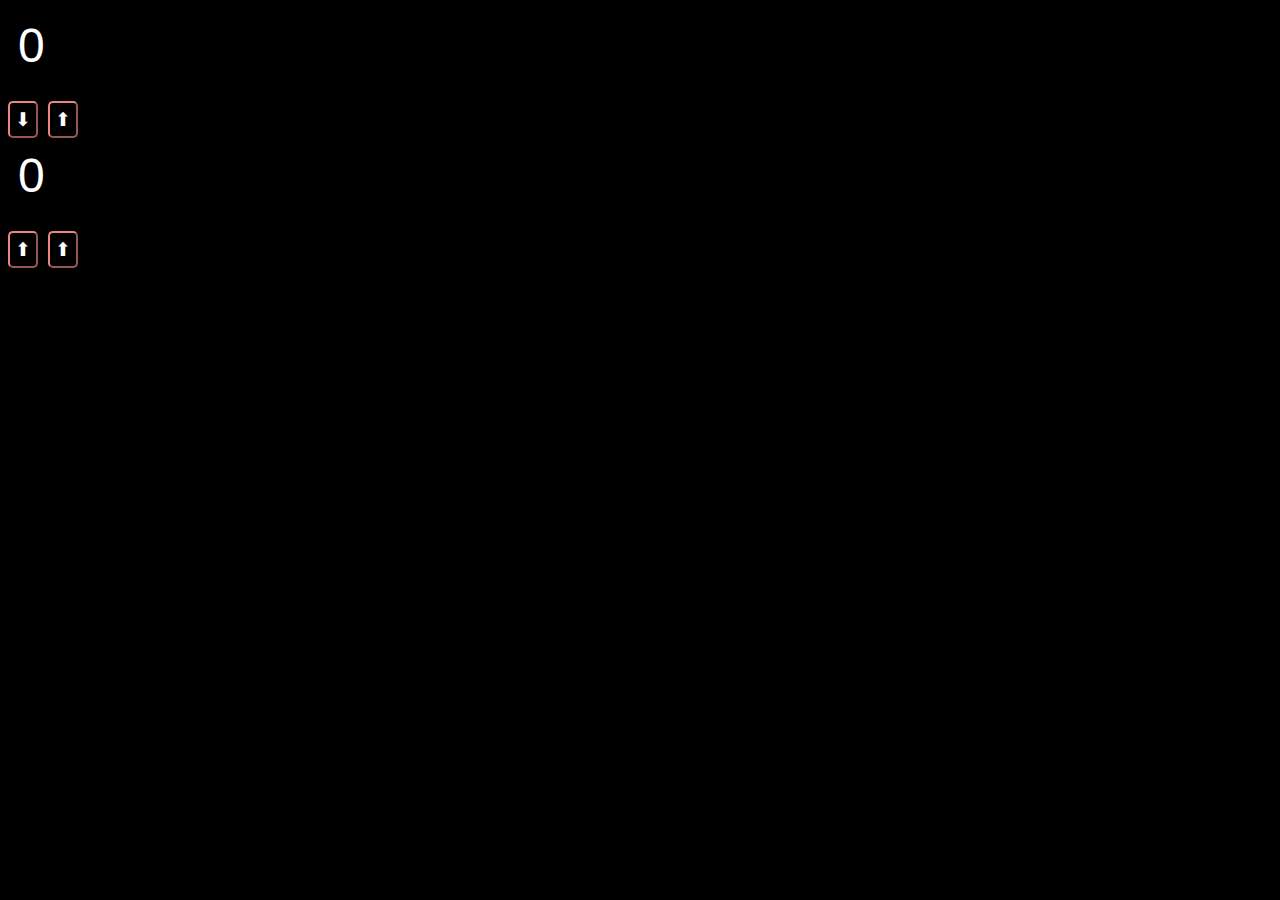
<file: index.html>
﻿<!doctype html>
<html lang="en">
<head>
    <meta charset="UTF-8">
    <meta name="viewport"
          content="width=device-width, user-scalable=no, initial-scale=1.0, maximum-scale=1.0, minimum-scale=1.0">
    <meta http-equiv="X-UA-Compatible" content="ie=edge">
    <link rel="stylesheet" href="style.css">
    <title>Index/Office</title>
</head>
<body>

<div>
    <label id="countLabel">0</label><br>
    <div id="btnContainer">
        <button id="decreaseBtn" class="buttons">⬇</button>
        <button id="increaseBtn" class="buttons">⬆</button>
    </div>
</div>

<div>
    <label id="countLabel2">0</label><br>
    <div id="btnContainer2">
        <button id="decreaseBtn2" class="buttons">⬆</button>
        <button id="increaseBtn2" class="buttons">⬆</button>
    </div>
</div>

<script src="script.js"></script>
</body>
</html>
</file>
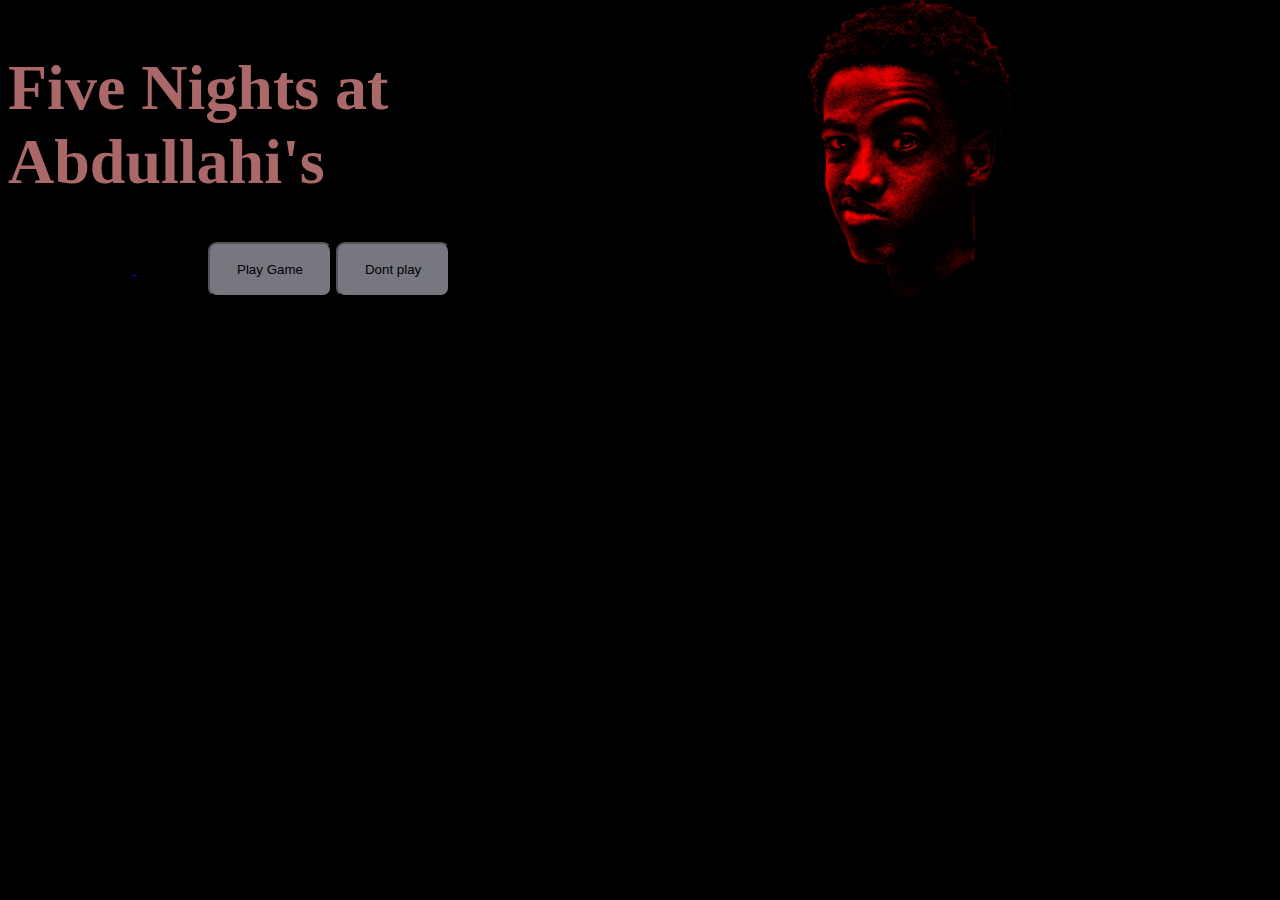
<file: diddy_room.html>
﻿<!doctype html>
<html lang="en">
<head>
    <meta charset="UTF-8">
    <meta name="viewport"
          content="width=device-width, user-scalable=no, initial-scale=1.0, maximum-scale=1.0, minimum-scale=1.0">
    <meta http-equiv="X-UA-Compatible" content="ie=edge">
    <link rel="stylesheet" href="style.css">
    <title>Start page</title>
</head>
<body class="homepage">
<div class="head">
    <h1>
        Five Nights at <br> Abdullahi's
    </h1>
    <a href="2Doors.html">
        <button>Play Game</button>
    </a>
    <a href="about:blank" >
        <button>Dont play</button>
    </a>
</div>
</body>
</html>
</file>
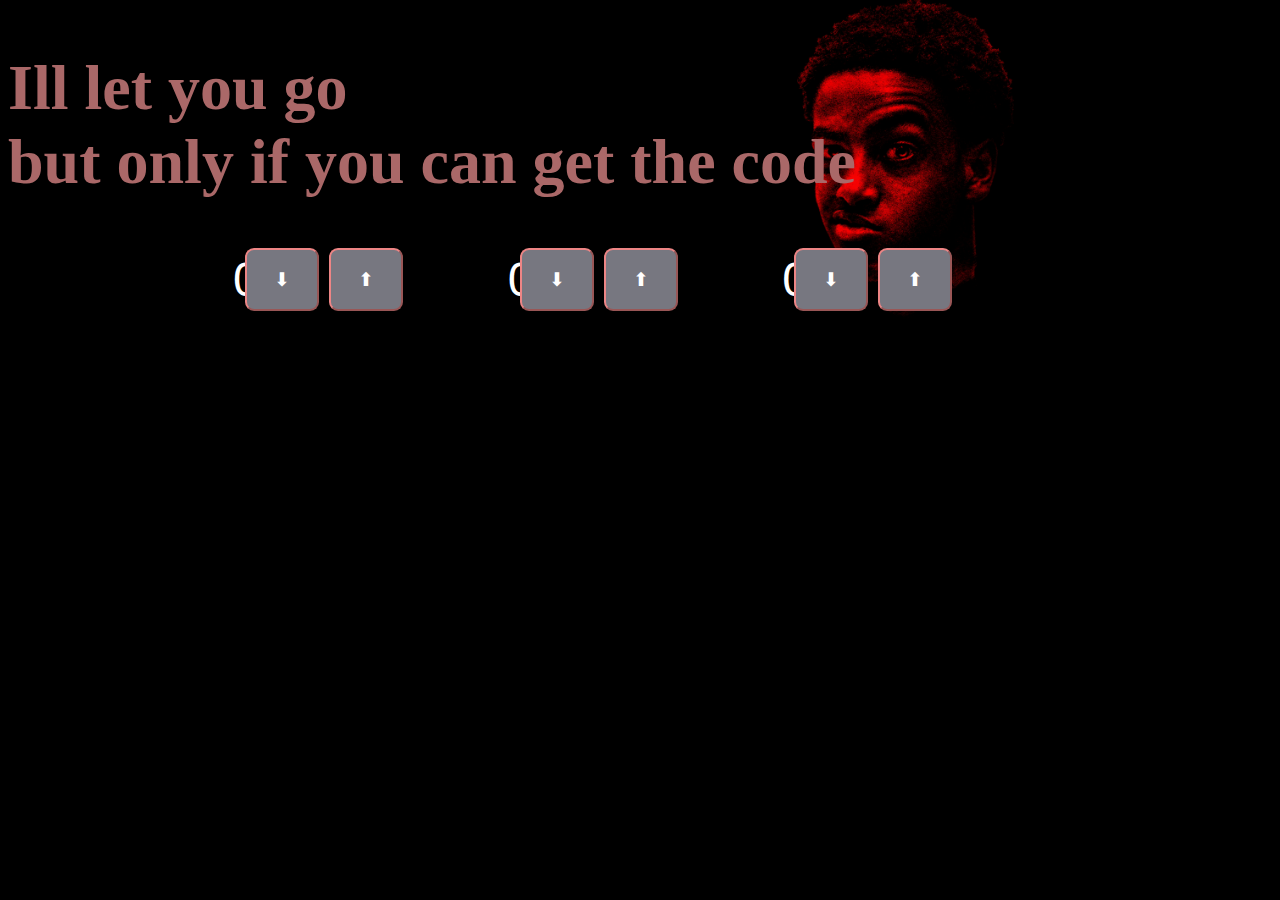
<file: key_room.html>
<!doctype html>
<html lang="en">
<head>
    <meta charset="UTF-8">
    <meta name="viewport"
          content="width=device-width, user-scalable=no, initial-scale=1.0, maximum-scale=1.0, minimum-scale=1.0">
    <meta http-equiv="X-UA-Compatible" content="ie=edge">
    <link rel="stylesheet" href="style.css">
    <title>Start page</title>
</head>
<body class="homepage">
<div class="head">
    <h1>
        Ill let you go<br> but only if you can get the code
    </h1>

    <div class="counter-container">
        <div class="counter-group">
            <div id="btnContainer">
                <button id="decreaseBtn" class="buttons">⬇</button>
                <button id="increaseBtn" class="buttons">⬆</button>
            </div>
            <label id="countLabel">0</label>
        </div>

        <div class="counter-group">
            <div id="btnContainer2">
                <button id="decreaseBtn2" class="buttons2">⬇</button>
                <button id="increaseBtn2" class="buttons2">⬆</button>
            </div>
            <label id="countLabel2">0</label>
        </div>

        <div class="counter-group">
            <div id="btnContainer3">
                <button id="decreaseBtn3" class="buttons3">⬇</button>
                <button id="increaseBtn3" class="buttons3">⬆</button>
            </div>
            <label id="countLabel3">0</label>
        </div>
    </div>

    <script src="script.js"></script>
</div>
</body>
</html>
</file>
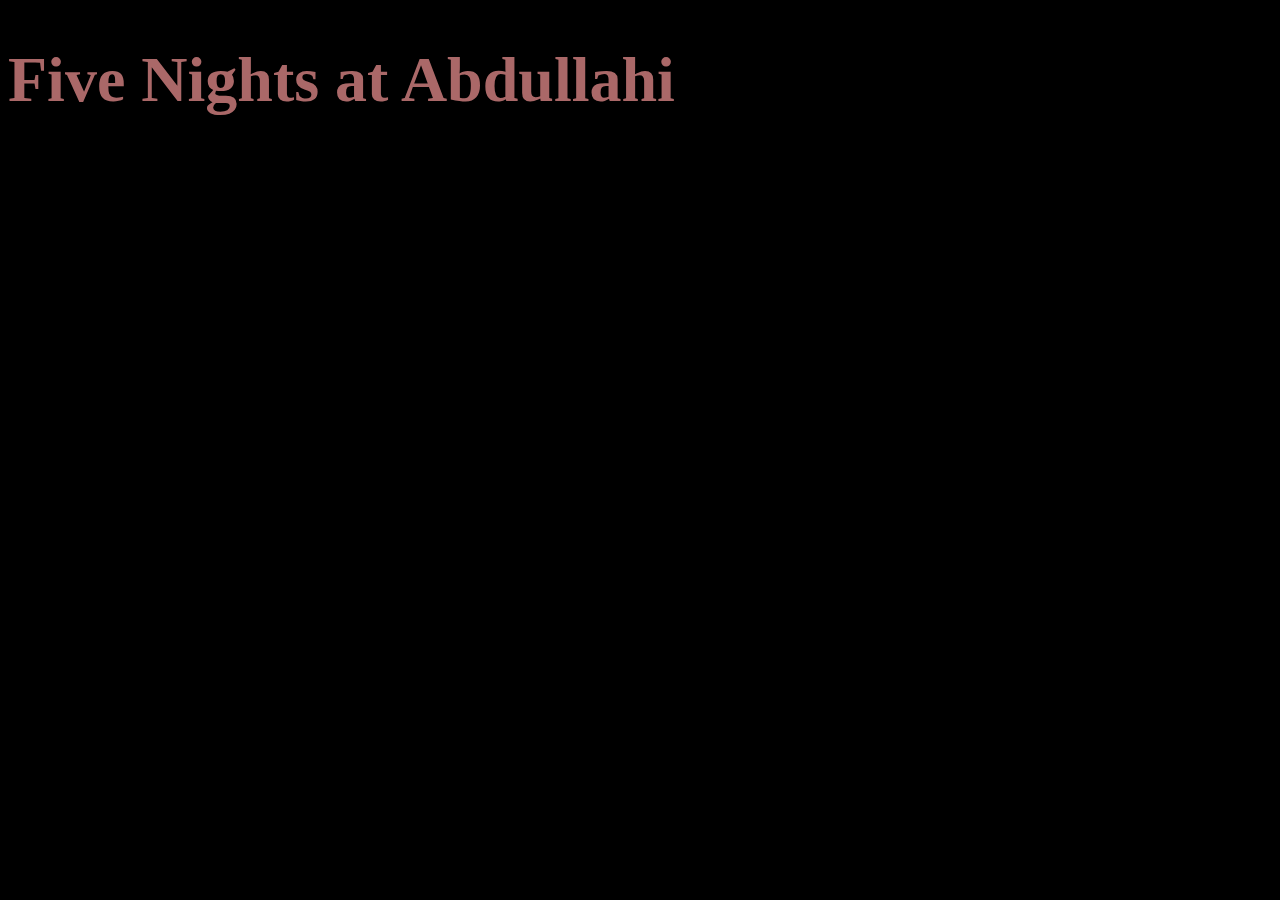
<file: Startpage.html>
﻿<!doctype html>
<html lang="en">
<head>
    <meta charset="UTF-8">
    <meta name="viewport"
          content="width=device-width, user-scalable=no, initial-scale=1.0, maximum-scale=1.0, minimum-scale=1.0">
    <meta http-equiv="X-UA-Compatible" content="ie=edge">
    <link rel="stylesheet" href="style.css">
    <title>Start page</title>
</head>
<body>
<div class="head">
    <h1>
        Five Nights at Abdullahi
    </h1>
</div>
</body>
</html>
</file>
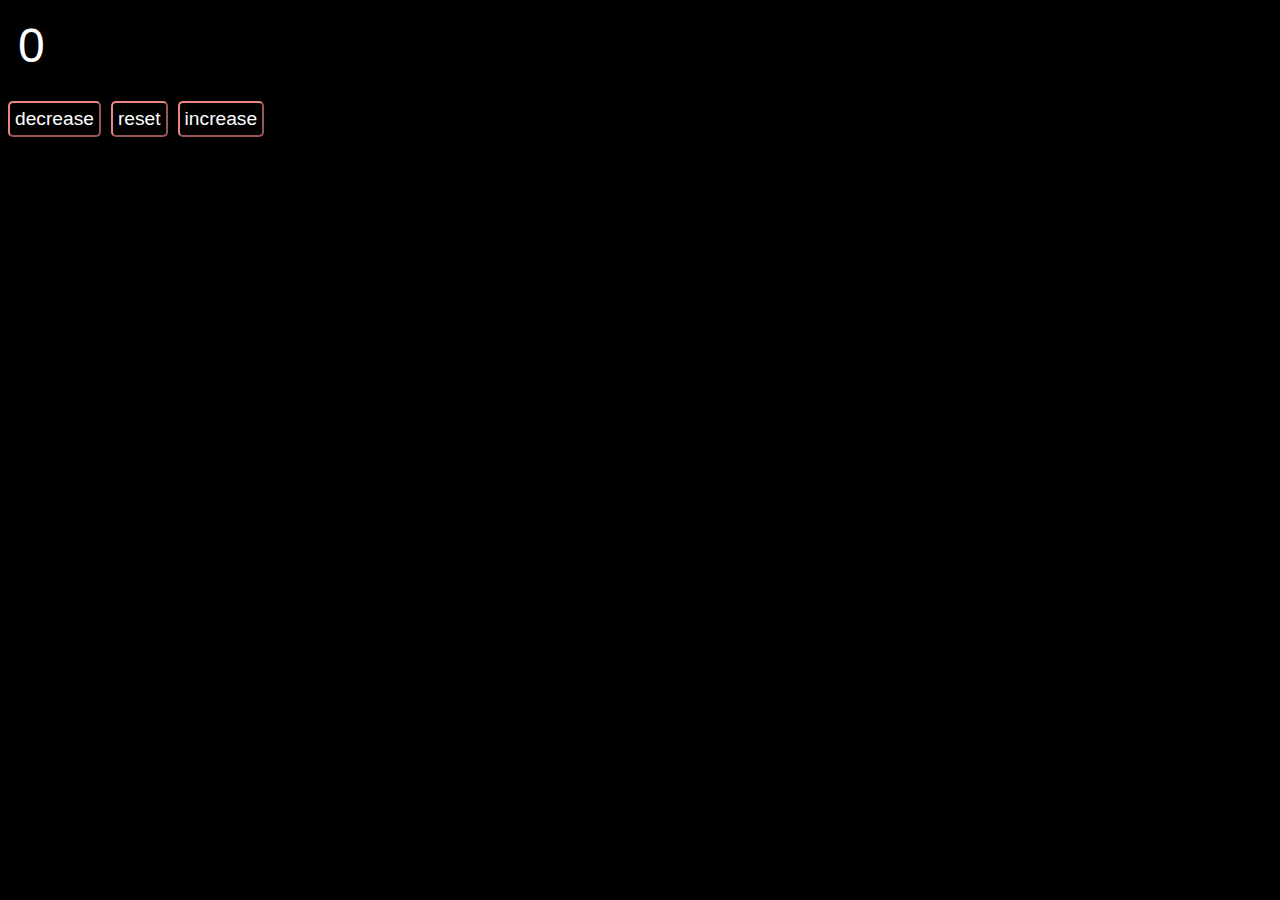
<file: toilet.html>
<!doctype html>
<html lang="en">
<head>
    <meta charset="UTF-8">
    <meta name="viewport"
          content="width=device-width, user-scalable=no, initial-scale=1.0, maximum-scale=1.0, minimum-scale=1.0">
    <meta http-equiv="X-UA-Compatible" content="ie=edge">
    <title>toilet room</title>
    <link rel="stylesheet" href="style.css">
</head>
<body>
<label id="countLabel">0</label><br>
    <div id="btnContainer">
    <button id="decreaseBtn" class="buttons">decrease</button>
    <button id="resetBtn" class="buttons">reset</button>
    <button id="increaseBtn" class="buttons">increase</button>
    </div>

<script src="script.js"></script>

</body>
</html>
</file>
<file: style.css>
/* Page1 Html */
body {
    background-color: #000000;
}

body.homepage {
    display: flex;
    gap: 40px;
    flex-wrap: wrap;
    background-image: url('Images/abdullahi_img.png');
    background-size: contain;
    background-position: 75% center;
    background-repeat: no-repeat;
}

body h1 {
    justify-content: flex-start;
    color: #aa6868;
    font-size: 4em;
    font-family: Consolas;
}

.head button {
    position: relative;
    background-color: #777780;
    padding: 2vh 3vh;
    border-radius: 9px;
    left: 200px;
    cursor: pointer;
    transition: ease-in 0.25s;
}

button:hover {
    transform: scale(1.05);
    background-color: #28284a;
    border-radius: 10px;
}

/* Page2 Html */

.body_2nd {
    position: relative;
    background-image: url('Images/Kim67.png');
    background-repeat: no-repeat;
    background-position: center;
    background-size: 50%;
    min-height: 100vh;
    width: 100vw;
}

.door_page {
    padding-left: 60vh;
    padding-top: -5vh;
    z-index: 1;
}

.door_choice {
    display: flex;
    justify-content: space-between;
    align-items: center;
    position: absolute;
    top: 50%;
    left: 0;
    right: 0;
    transform: translateY(-50%);
    padding: 0 60px;
    pointer-events: none;
}

.door_choice a {
    pointer-events: auto;
    transition: transform 0.3s ease-in-out;
}

.door_choice a:hover {
    transform: scale(1.1);
}

.door_choice img {
    max-width: 150px;
    height: auto;
}

/* Third page/diddy room */

.body_3rd {
    background-image: url('Images/bedroom.png');
    background-repeat: no-repeat;
    background-position: center;
    background-size: 100%;
    min-height: 100vh;
    width: 100vw;
}

.diddy_room img {
    position: relative;
    top: 35vh;
    left: 75vh;
}

.diddy_room h1 {
    position: relative;
    left: 60vh;
    top: 5vh;
}

.return_button a {
    position: relative;
    background-color: #d81313;
    padding: 2vh 3vh;
    border-radius: 9px;
    left: 200px;
    cursor: pointer;
    transition: ease-in 0.25s;
}

.baby_oil {
    position: relative;
    z-index: -999;
    left: 90vh;
}

/* JavaScrip code / Counters */

.counter-container {
    display: flex;
    gap: 50px;
    justify-content: center;
    align-items: flex-start;
    margin: 0 auto;
}

.counter-group {
    display: flex;
    flex-direction: column;
    align-items: center;
}

#countLabel {
    color: white;
    display: block;
    text-align: center;
    font-size: 3em;
    font-family: "Helvetica";
    padding: 10px;
    width: fit-content;
}

#btnContainer {
    text-align: center;
}

.buttons {
    position: relative;
    padding: 5px 5px;
    font-size: 1.2em;
    color: white;
    background-color: hsl(0, 0%, 0%);
    border-radius: 5px;
    border-color: #ed8585;
    cursor: pointer;
    transition: background-color 0.25s;
}

.buttons:hover {
    background-color: hsl(0, 1%, 21%);
}

#countLabel2 {
    color: white;
    display: block;
    text-align: center;
    font-size: 3em;
    font-family: "Helvetica";
    padding: 10px;
    width: fit-content;
}

#btnContainer2 {
    text-align: center;
}

.buttons2 {
    padding: 5px 5px;
    font-size: 1.2em;
    color: white;
    background-color: hsl(0, 0%, 0%);
    border-radius: 5px;
    border-color: #ed8585;
    cursor: pointer;
    transition: background-color 0.25s;
}

.buttons2:hover {
    background-color: hsl(0, 1%, 21%);
}

#countLabel3 {
    color: white;
    display: block;
    text-align: center;
    font-size: 3em;
    font-family: "Helvetica";
    padding: 10px;
    width: fit-content;
}

#btnContainer3 {
    text-align: center;
}

.buttons3 {
    padding: 5px 5px;
    font-size: 1.2em;
    color: white;
    background-color: hsl(0, 0%, 0%);
    border-radius: 5px;
    border-color: #ed8585;
    cursor: pointer;
    transition: background-color 0.25s;
}

.buttons3:hover {
    background-color: hsl(0, 1%, 21%);
}
    
.counter-group {
    display: flex;
    flex-direction: row; 
    align-items: center;
    gap: 20px; 
}

#btnContainer,
#btnContainer2,
#btnContainer3 {
    display: flex;
    gap: 10px; 
}
</file>
